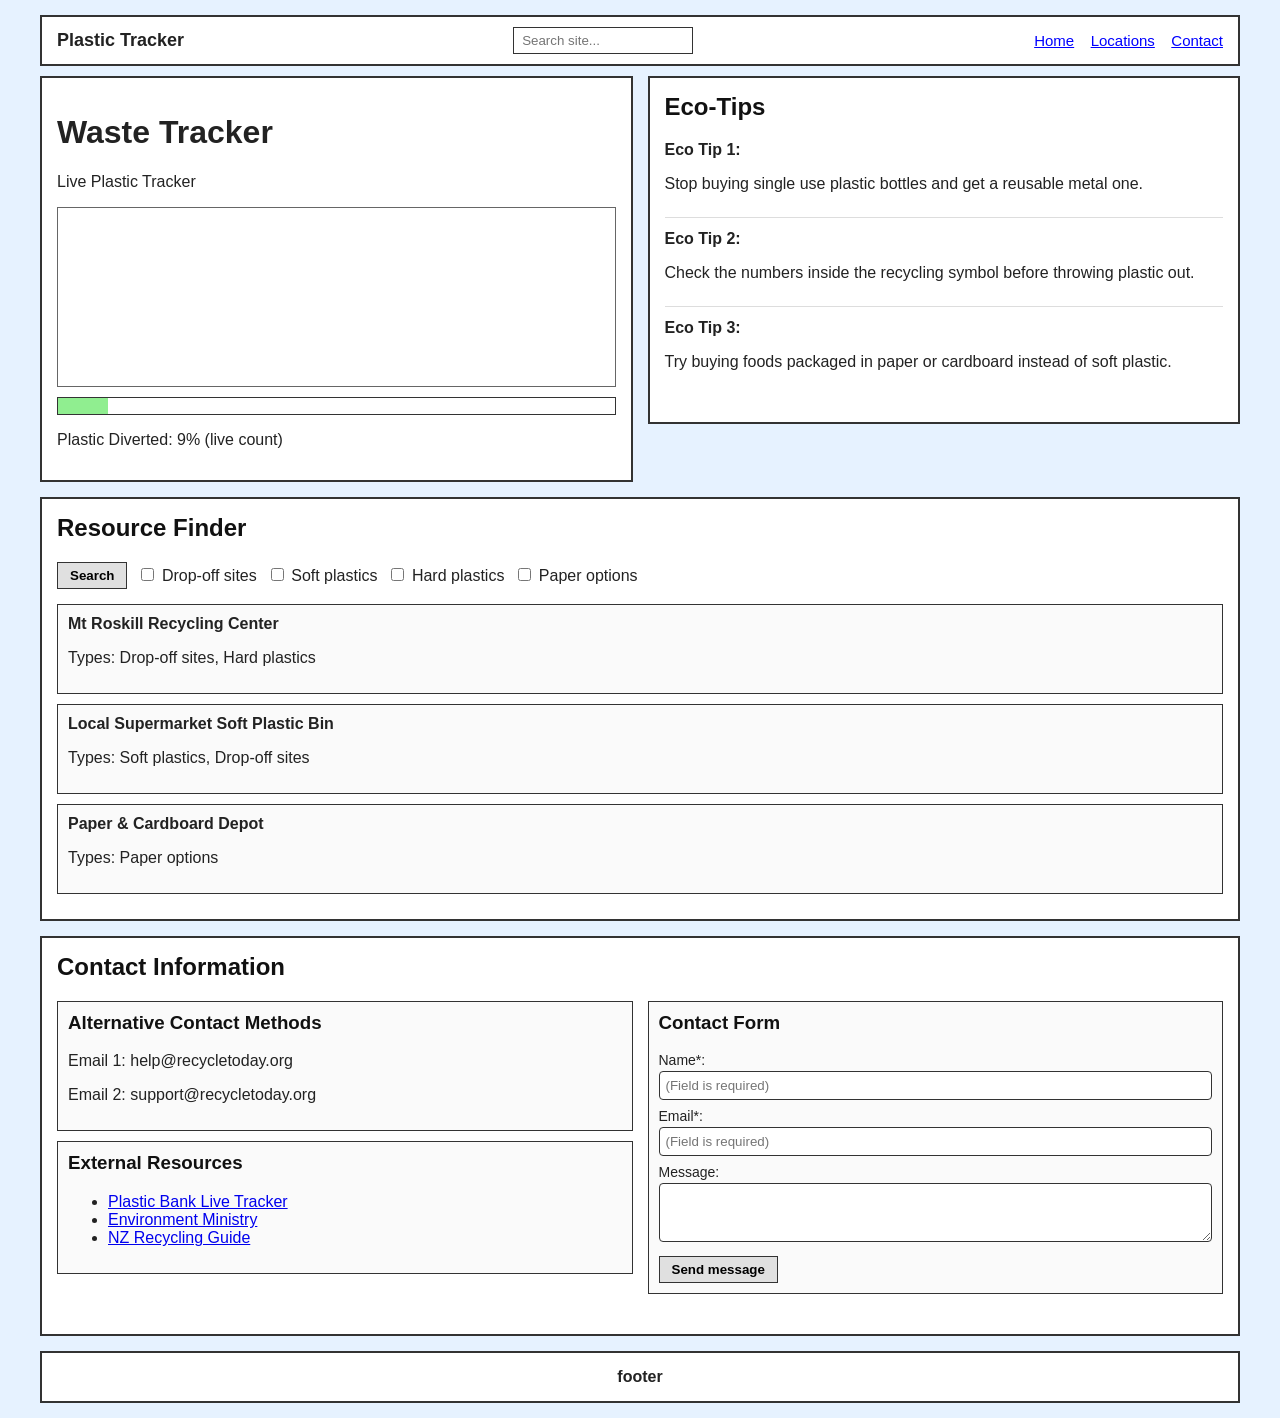
<file: index.html>
<!DOCTYPE html>
<html lang="en">
<head>
  <meta charset="UTF-8">
  <meta name="viewport" content="width=device-width, initial-scale=1.0">
  <title>Plastic Waste & Sustainability - Home</title>
  <link rel="stylesheet" href="style.css">
</head>
<body>

  <nav class="navbar">
    <div class="logo">Plastic Tracker</div>
    <div class="search-box">
      <input type="text" placeholder="Search site...">
    </div>
    <div class="nav-links">
      <a href="index.html">Home</a>
      <a href="locations.html">Locations</a>
      <a href="#contact-section">Contact</a>
    </div>
  </nav>

  <div class="main-container">

    <div class="row">
      <div class="card">
        <h1>Waste Tracker</h1>
        <p>Live Plastic Tracker</p>

        <div class="tracker-box">
          <iframe src="https://plasticbank.com/live-plastic-tracker/" title="Plastic Tracker"></iframe>
        </div>

        <div class="progress-bar">
          <div class="progress-fill"></div>
        </div>
        <p>Plastic Diverted: 9% (live count)</p>
      </div>

      <div class="card">
        <h2>Eco-Tips</h2>
        <div class="tip">
          <strong>Eco Tip 1:</strong>
          <p>Stop buying single use plastic bottles and get a reusable metal one.</p>
        </div>
        <div class="tip">
          <strong>Eco Tip 2:</strong>
          <p>Check the numbers inside the recycling symbol before throwing plastic out.</p>
        </div>
        <div class="tip">
          <strong>Eco Tip 3:</strong>
          <p>Try buying foods packaged in paper or cardboard instead of soft plastic.</p>
        </div>
      </div>
    </div>

    <div class="section-box">
      <h2>Resource Finder</h2>
      <div class="filter-controls">
        <button class="btn" id="searchBtn">Search</button>
        <label><input type="checkbox" class="resource-filter" value="dropoff"> Drop-off sites</label>
        <label><input type="checkbox" class="resource-filter" value="soft"> Soft plastics</label>
        <label><input type="checkbox" class="resource-filter" value="hard"> Hard plastics</label>
        <label><input type="checkbox" class="resource-filter" value="paper"> Paper options</label>
      </div>

      <div class="resource-results" id="resourceResults" style="margin-top: 15px;">
        <div class="inner-box result-item" data-category="dropoff hard">
          <strong>Mt Roskill Recycling Center</strong>
          <p>Types: Drop-off sites, Hard plastics</p>
        </div>
        <div class="inner-box result-item" data-category="soft dropoff">
          <strong>Local Supermarket Soft Plastic Bin</strong>
          <p>Types: Soft plastics, Drop-off sites</p>
        </div>
        <div class="inner-box result-item" data-category="paper">
          <strong>Paper & Cardboard Depot</strong>
          <p>Types: Paper options</p>
        </div>
      </div>
    </div>

    <div class="section-box" id="contact-section">
      <h2>Contact Information</h2>

      <div class="row">
        <div class="column">
          <div class="inner-box">
            <h3>Alternative Contact Methods</h3>
            <p>Email 1: help@recycletoday.org</p>
            <p>Email 2: support@recycletoday.org</p>
          </div>

          <div class="inner-box">
            <h3>External Resources</h3>
            <ul>
              <li><a href="https://plasticbank.com/live-plastic-tracker/" target="_blank">Plastic Bank Live Tracker</a></li>
              <li><a href="https://environment.govt.nz" target="_blank">Environment Ministry</a></li>
              <li><a href="https://recycle.co.nz" target="_blank">NZ Recycling Guide</a></li>
            </ul>
          </div>
        </div>

        <div class="column">
          <div class="inner-box">
            <h3>Contact Form</h3>
            <form action="https://formspree.io/f/mdaqjyvj" method="POST">
              <label>Name*:</label>
              <input type="text" name="name" placeholder="(Field is required)" required>

              <label>Email*:</label>
              <input type="email" name="email" placeholder="(Field is required)" required>

              <label>Message:</label>
              <textarea name="message" rows="3"></textarea>

              <button type="submit" class="btn send-btn" style="margin-top: 10px;">Send message</button>
            </form>
          </div>
        </div>
      </div>

    </div>

    <footer class="footer-box">
      footer
    </footer>

  </div>

  <script>
    const checkboxes = document.querySelectorAll('.resource-filter');
    const results = document.querySelectorAll('.result-item');

    function filterResources() {
      // Get all currently checked checkbox values
      const checkedValues = Array.from(checkboxes)
        .filter(cb => cb.checked)
        .map(cb => cb.value);

      // Show/hide items based on matching data-category tags
      results.forEach(item => {
        const categories = item.getAttribute('data-category').split(' ');
        if (checkedValues.length === 0) {
          item.style.display = 'block'; // Show all if nothing is checked
        } else {
          const matches = checkedValues.some(val => categories.includes(val));
          item.style.display = matches ? 'block' : 'none'; // Toggle display
        }
      });
    }

    // Attach event listeners to checkboxes and the search button
    checkboxes.forEach(cb => cb.addEventListener('change', filterResources));
    document.getElementById('searchBtn').addEventListener('click', filterResources);
  </script>

</body>
</html>
</file>
<file: style.css>
/* Reset sizing to make paddings and borders behave predictably */
* {
  box-sizing: border-box;
}

/* Global Body Styling (Fonts, Background Color, Base Spacing) */
body {
  font-family: Arial, Helvetica, sans-serif;
  background-color: #e6f2ff; /* Light blue background */
  margin: 0;
  padding: 15px;
  color: #222;
}

/* Constrain max width of the main content and center it */
.main-container {
  max-width: 1200px;
  margin: 0 auto;
}

/* Top Navigation Bar Styling */
.navbar {
  max-width: 1200px;
  margin: 0 auto 10px auto;
  background-color: #ffffff;
  border: 2px solid #333;
  padding: 10px 15px;
  display: flex;
  justify-content: space-between;
  align-items: center;
}

.logo {
  font-weight: bold;
  font-size: 18px;
}

.search-box input {
  padding: 5px 8px;
  border: 1px solid #333;
  width: 180px;
}

.nav-links a {
  margin-left: 12px;
  text-decoration: underline;
  color: blue;
  font-size: 15px;
}

/* Category Filter Bar (Currently unused but formatted) */
.category-bar {
  max-width: 1200px;
  margin: 0 auto 15px auto;
}

.category-bar button {
  padding: 6px 12px;
  border: 1px solid #333;
  background: white;
  cursor: pointer;
  font-size: 14px;
}

/* Flexbox Layout Structure for Side-by-Side Elements */
.row {
  display: flex;
  gap: 15px;
  margin-bottom: 15px;
  align-items: flex-start;
}

.column {
  flex: 1; /* Makes columns distribute width equally */
}

/* Reusable UI Components (Cards, Sections, Inner Boxes) */
.card, .section-box {
  background-color: white;
  border: 2px solid #333;
  padding: 15px;
  margin-bottom: 15px;
}

.card {
  flex: 1;
  margin-bottom: 0;
}

h2, h3 {
  margin-top: 0;
  color: #111;
}

/* Iframe and Progress Bar UI for Home Page */
.tracker-box {
  width: 100%;
  height: 180px;
  border: 1px solid #666;
  margin-bottom: 10px;
}

.tracker-box iframe {
  width: 100%;
  height: 100%;
  border: none;
}

.progress-bar {
  width: 100%;
  height: 18px;
  border: 1px solid #333;
  background: #fff;
  margin-bottom: 5px;
}

.progress-fill {
  width: 9%;
  height: 100%;
  background-color: #90ee90; /* Light green progress indicator */
}

/* Eco Tips Formatting */
.tip {
  margin-bottom: 12px;
  padding-bottom: 8px;
  border-bottom: 1px solid #ddd;
}

.tip:last-child {
  border-bottom: none; /* Removes bottom line from the final tip */
}

/* Button & Form Controls */
.filter-controls {
  display: flex;
  gap: 10px;
  align-items: center;
  flex-wrap: wrap;
}

.btn {
  border: 1px solid #333;
  background-color: #e0e0e0;
  padding: 5px 12px;
  cursor: pointer;
  font-weight: bold;
}

.btn:hover {
  background-color: #d0d0d0;
}

.inner-box {
  border: 1px solid #333;
  padding: 10px;
  margin-bottom: 10px;
  background: #fafafa;
}

/* Google Map Container Settings */
.map-column {
  flex: 1;
}

.map-box {
  border: 2px solid #333;
  background-color: white;
  height: 420px;
  display: flex;
  align-items: center;
  justify-content: center;
  text-align: center;
  padding: 0;
  overflow: hidden; /* Prevents map bleeding outside the border */
  font-weight: bold;
}

.right-column {
  flex: 1;
  display: flex;
  flex-direction: column;
}

/* CSS Grid layout for 3x2 Statistics Boxes */
.stats-grid {
  display: grid;
  grid-template-columns: repeat(3, 1fr);
  gap: 8px;
  margin-top: 10px;
  margin-bottom: 15px;
}

.stat-box {
  border: 1px solid #333;
  border-radius: 8px;
  padding: 12px 5px;
  text-align: center;
  background-color: #fafafa;
  font-size: 13px;
}

/* Search Bar Inner Components */
.inner-finder {
  border-top: 2px solid #333;
  padding-top: 10px;
  margin-top: 10px;
}

.finder-inputs {
  display: flex;
  align-items: center;
  gap: 8px;
  margin-top: 8px;
}

.category-input {
  flex: 1;
  padding: 5px;
  border: 1px solid #333;
  border-radius: 4px;
}

/* Global Form & Input Layout */
form label {
  display: block;
  margin-top: 8px;
  font-size: 14px;
}

form input, form textarea {
  width: 100%;
  padding: 6px;
  border: 1px solid #333;
  margin-top: 3px;
  border-radius: 4px;
}

.captcha-input {
  width: 50%;
}

.form-row {
  display: flex;
  align-items: center;
  margin-bottom: 8px;
}

.form-row label {
  width: 70px;
  font-weight: bold;
  font-size: 14px;
  margin-top: 0;
}

.btn-right {
  display: flex;
  justify-content: flex-end;
  margin-top: 8px;
}

/* Community Wall Dummy UI Generation */
.review-card {
  display: flex;
  align-items: center;
  gap: 15px;
  margin-top: 15px;
}

.review-circle {
  width: 55px;
  height: 55px;
  border: 1px solid #333;
  border-radius: 50%;
  display: flex;
  align-items: center;
  justify-content: center;
  font-size: 12px;
  text-align: center;
  flex-shrink: 0;
  background-color: #fafafa;
}

.review-lines {
  flex: 1;
  border: 1px solid #333;
  padding: 10px;
  background-color: #fafafa;
}

.review-lines .line {
  height: 2px;
  background-color: #333;
  margin-bottom: 6px;
}

.review-lines .line:last-child {
  margin-bottom: 0;
}

/* Footer Styling */
.footer-box {
  border: 2px solid #333;
  background-color: white;
  padding: 15px;
  text-align: center;
  font-weight: bold;
  margin-top: 15px;
}

/* Responsive Rules for Mobile Devices/Smaller Screens */
@media (max-width: 850px) {
  /* Convert horizontal flexbox layouts to stack vertically */
  .row {
    flex-direction: column;
    align-items: stretch;
  }

  .navbar {
    flex-direction: column;
    gap: 10px;
    align-items: flex-start;
  }

  .map-box {
    height: 300px;
    min-height: auto;
  }

  /* Change grid layout from 3 columns to 2 columns on small screens */
  .stats-grid {
    grid-template-columns: repeat(2, 1fr);
  }
}
</file>
